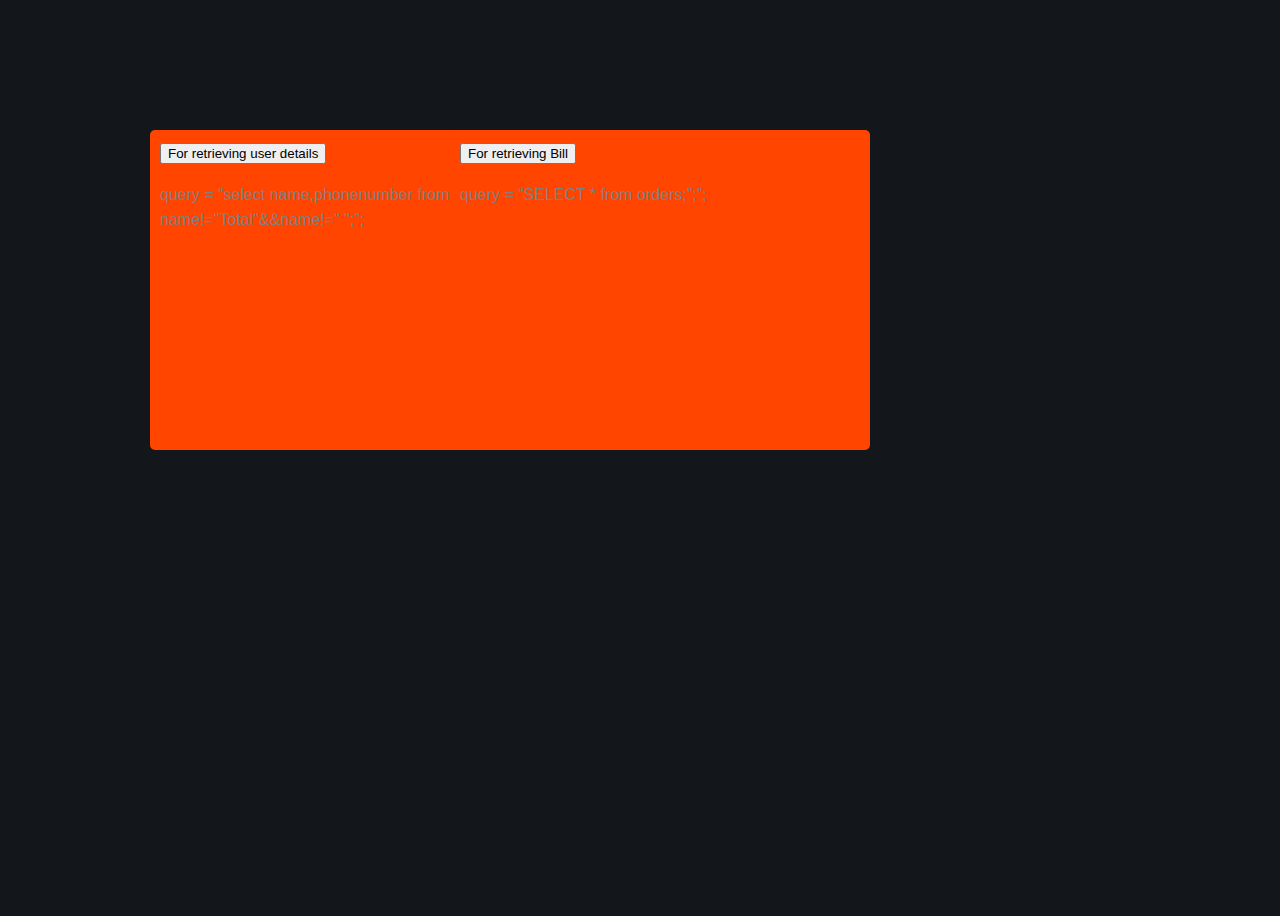
<file: rinf.html>
<!DOCTYPE html>
<html>
<head>
	<meta charset="utf-8">
	<meta name="viewport" content="width=device-width, initial-scale=1">
	<link rel="stylesheet" type="text/css" href="rinf.css">
	<title>
		Retrieve Information
	</title>
</head>
<body>
	<div class="a1">
		<button onclick="document.location='http://localhost/Canteen/ret.php'">For retrieving user details</button>
		
		
		<p class="p1">query = “select name,phonenumber from orders where name!="Total"&&name!=" ";”;</p><br>	
	</div>
	
	<div class="a2">
	     	<button onclick="document.location='http://localhost/Canteen/ret3.php'">For retrieving Bill
	     	</button>
		
		
			<p class="p1">query = “SELECT * from orders;";”;</p><br>
	</div>


</body>
</html>
</file>
<file: rinf.css>
:root {
    --clr-neutral-900: hsl(207, 19%, 9%);
    --clr-neutral-100: hsl(0, 0%, 100%);
    --clr-neutral-400: hsl(142, 90%, 61%);
    --clr-neutral-500: hsl(241, 52%, 60%);
    --clr-neutral-700: hsl(56, 100%, 50%);
    --clr-neutral-600: hsl(0, 86%, 61%);
}
body{
    display: grid;
    min-height: 100vh;
    line-height: 1.6;
    background: var(--clr-neutral-900);
    font-family: sans-serif;
    padding-right: 15em;
}
.a1
{
	
	position: absolute;
    left: 150px;
    top: 130px;
    padding: 10px;
    background-color: orangered;
    border-radius: 5px;
    z-index: 20;
width: 400px;
height:300px;
}

.a2
{
	position: absolute;
    left: 450px;
    top: 130px;
    padding: 10px;
    background-color: orangered;
    border-radius: 5px;
    z-index: 20;
width: 400px;
height: 300px;
}


.a1:hover, .a2:hover {
    
    background-color: whitesmoke;
    
}
.p1
{
	color:grey;
}
</file>
